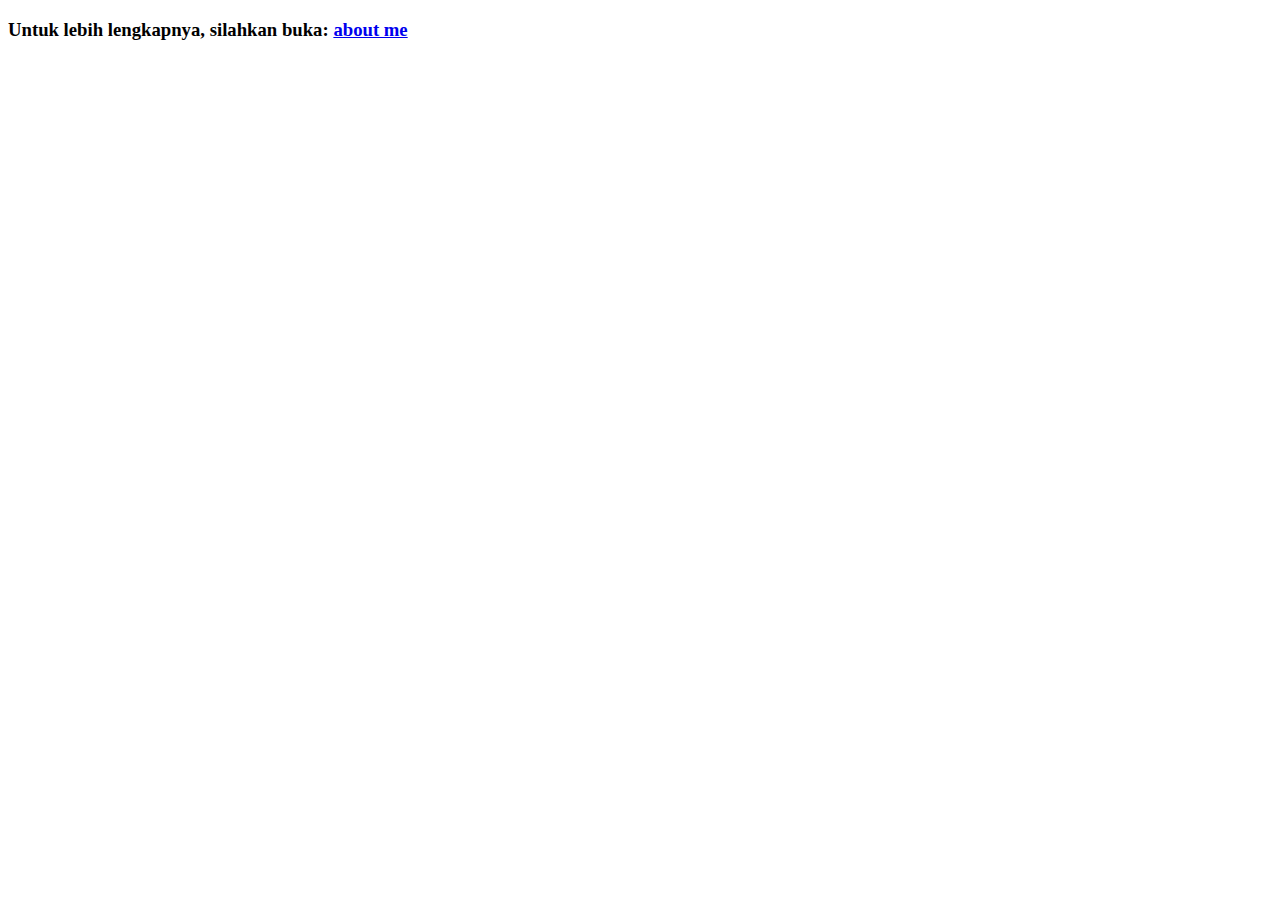
<file: index.html>
<!DOCTYPE html>
<html lang="en">
    <head>
        <title>Halaman masuk</title>
    </head>
    <body>
        <h3>Untuk lebih lengkapnya, silahkan buka:
            <a href="about.html">about me</a>
        </h3>
    </body>
</html>
</file>
